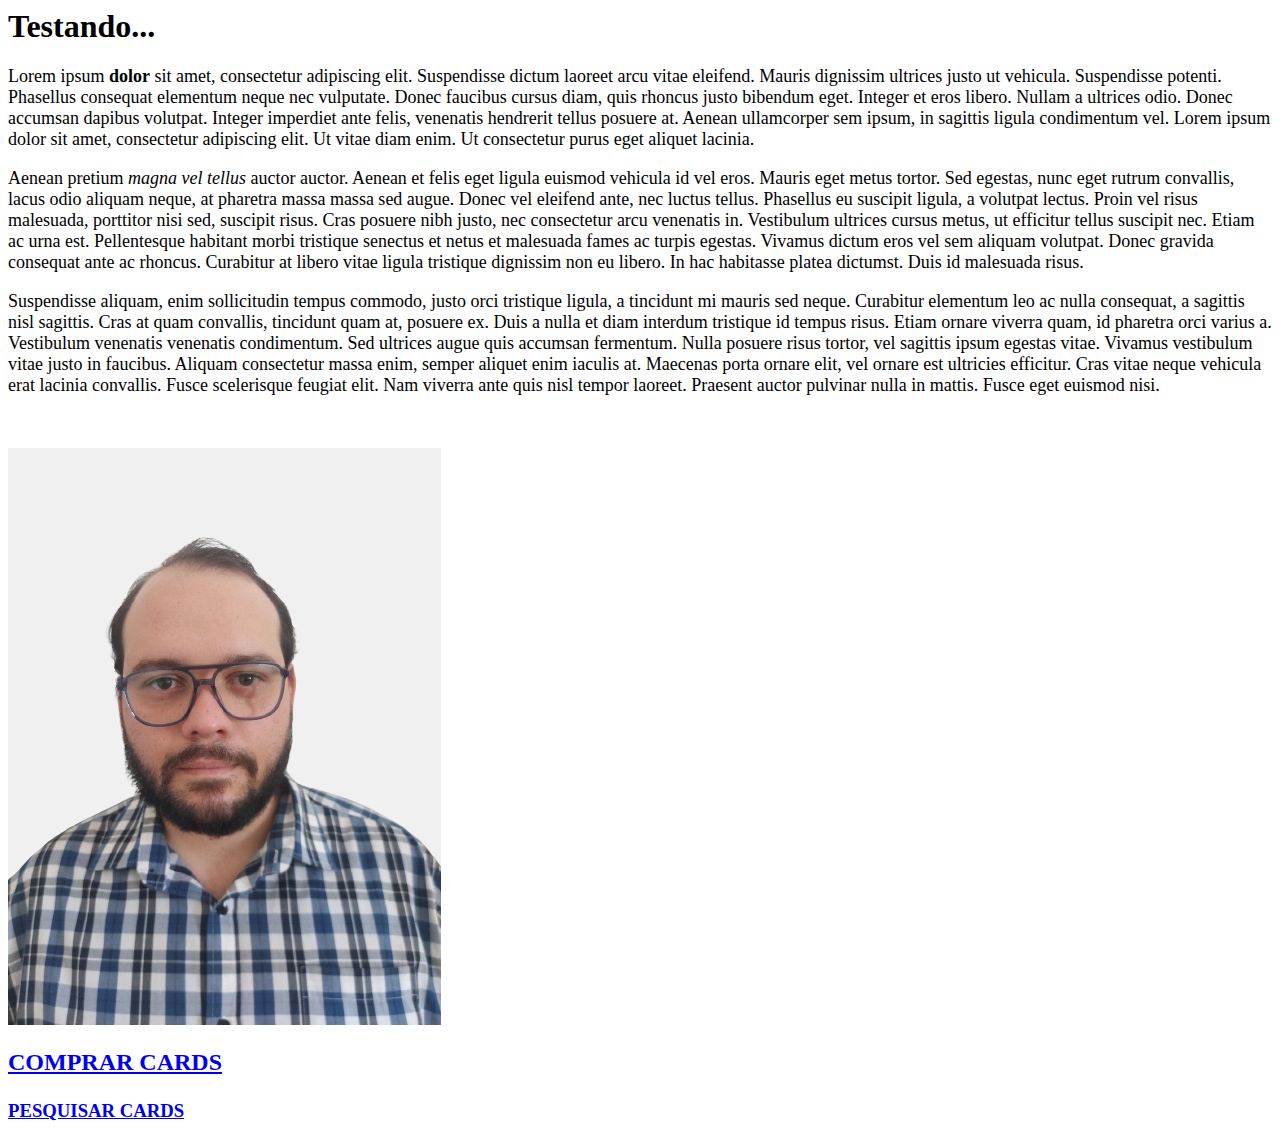
<file: UNIVESP/pg1.html>
<html>
    <head>
        <title>Página de teste 01</title>
        <body>
            <h1>
                Testando...
            </h1>
            <font size="4">
                <p>Lorem ipsum <b>dolor</b> sit amet, consectetur adipiscing elit. Suspendisse dictum laoreet arcu vitae eleifend. Mauris dignissim ultrices justo ut vehicula. Suspendisse potenti. Phasellus consequat elementum neque nec vulputate. Donec faucibus cursus diam, quis rhoncus justo bibendum eget. Integer et eros libero. Nullam a ultrices odio. Donec accumsan dapibus volutpat. Integer imperdiet ante felis, venenatis hendrerit tellus posuere at. Aenean ullamcorper sem ipsum, in sagittis ligula condimentum vel. Lorem ipsum dolor sit amet, consectetur adipiscing elit. Ut vitae diam enim. Ut consectetur purus eget aliquet lacinia.</p>

                <p>Aenean pretium <i>magna vel tellus</i> auctor auctor. Aenean et felis eget ligula euismod vehicula id vel eros. Mauris eget metus tortor. Sed egestas, nunc eget rutrum convallis, lacus odio aliquam neque, at pharetra massa massa sed augue. Donec vel eleifend ante, nec luctus tellus. Phasellus eu suscipit ligula, a volutpat lectus. Proin vel risus malesuada, porttitor nisi sed, suscipit risus. Cras posuere nibh justo, nec consectetur arcu venenatis in. Vestibulum ultrices cursus metus, ut efficitur tellus suscipit nec. Etiam ac urna est. Pellentesque habitant morbi tristique senectus et netus et malesuada fames ac turpis egestas. Vivamus dictum eros vel sem aliquam volutpat. Donec gravida consequat ante ac rhoncus. Curabitur at libero vitae ligula tristique dignissim non eu libero. In hac habitasse platea dictumst. Duis id malesuada risus.</p>
                
                <p>Suspendisse aliquam, enim sollicitudin tempus commodo, justo orci tristique ligula, a tincidunt mi mauris sed neque. Curabitur elementum leo ac nulla consequat, a sagittis nisl sagittis. Cras at quam convallis, tincidunt quam at, posuere ex. Duis a nulla et diam interdum tristique id tempus risus. Etiam ornare viverra quam, id pharetra orci varius a. Vestibulum venenatis venenatis condimentum. Sed ultrices augue quis accumsan fermentum. Nulla posuere risus tortor, vel sagittis ipsum egestas vitae. Vivamus vestibulum vitae justo in faucibus. Aliquam consectetur massa enim, semper aliquet enim iaculis at. Maecenas porta ornare elit, vel ornare est ultricies efficitur. Cras vitae neque vehicula erat lacinia convallis. Fusce scelerisque feugiat elit. Nam viverra ante quis nisl tempor laoreet. Praesent auctor pulvinar nulla in mattis. Fusce eget euismod nisi.</p>
            </font><br />
            <p><a href="pg2.html">
                <img src = "3x4_crach.png" alt="Foto do crachá!"/>
            </p>
            </a>
            <h2>
                <p>
                    <a href="https://www.ligamagic.com.br/">
                        <b>COMPRAR CARDS</b>
                    </a>
                </p>
            </h2>
            <h3>
                <p>
                    <a href="https://www.ligamagic.com.br/">
                        <b>PESQUISAR CARDS</b>
                    </a>
                </p>
            </h3>
            
        </body>
    </head>
</html>
</file>
